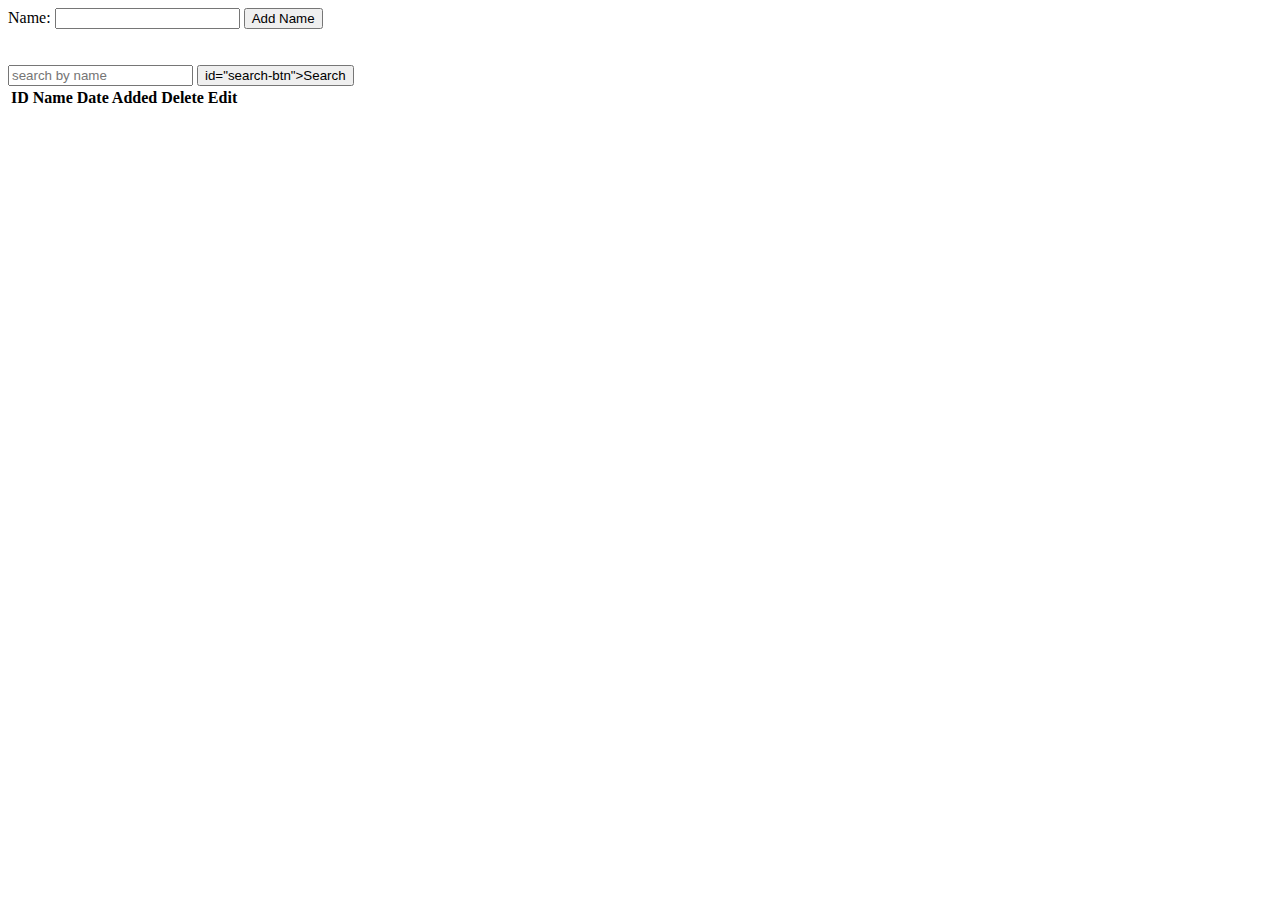
<file: Project/Client/index.html>
<!DOCTYPE html>
<html lang="en">
<head>
    <meta charset="UTF-8">
    <meta http-equiv="X-UA-Compatible" content="IE=edge">
    <meta name="viewport" content="width=device-width, initial-scale=1.0">
    <link rel="stylesheet" herf="stylesheet.css">
    <title>Web App</title>
</head>
<body>
    <main>
        <label>Name:</label>
        <input type=""text" id=""name-input">
        <button>Add Name</button>
        <br><br><br>

        <div>
            <input placeholder="search by name"
            id="search-input">
            <button> id="search-btn">Search</button>
        </div>

        <table id="table">
            <thread>
                <th>ID</th>
                <th>Name</th>
                <th>Date Added</th>
                <th>Delete</th>
                <th>Edit</th>
            </thread>
            <tbody></tbody>
        </table>

    </main>
</body>
</html>
</file>
